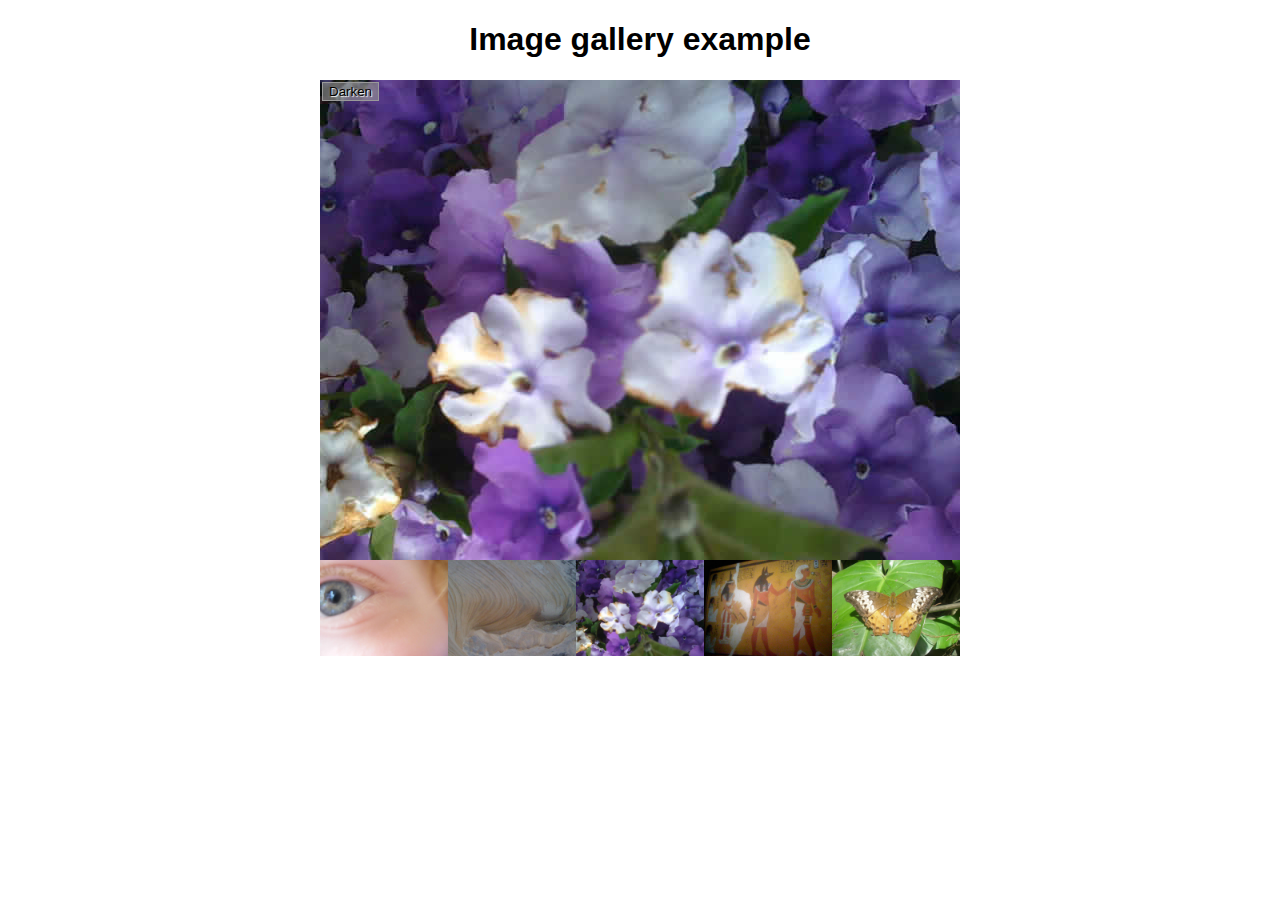
<file: gallery-start/index.html>
<!DOCTYPE html>
<html lang="en-us">
  <head>
    <meta charset="utf-8">

    <title>Image gallery</title>

    <link rel="stylesheet" href="style.css">
    
  </head>

  <body>
    <h1>Image gallery example</h1>

    <div class="full-img">
      <img class="displayed-img" src="images/pic3.jpg" alt="Closeup of a human eye">
      <div class="overlay"></div>
      <button class="dark">Darken</button>
    </div>

    <div class="thumb-bar">
      
    </div>
    <script src="main.js"></script>
  </body>
</html>
</file>
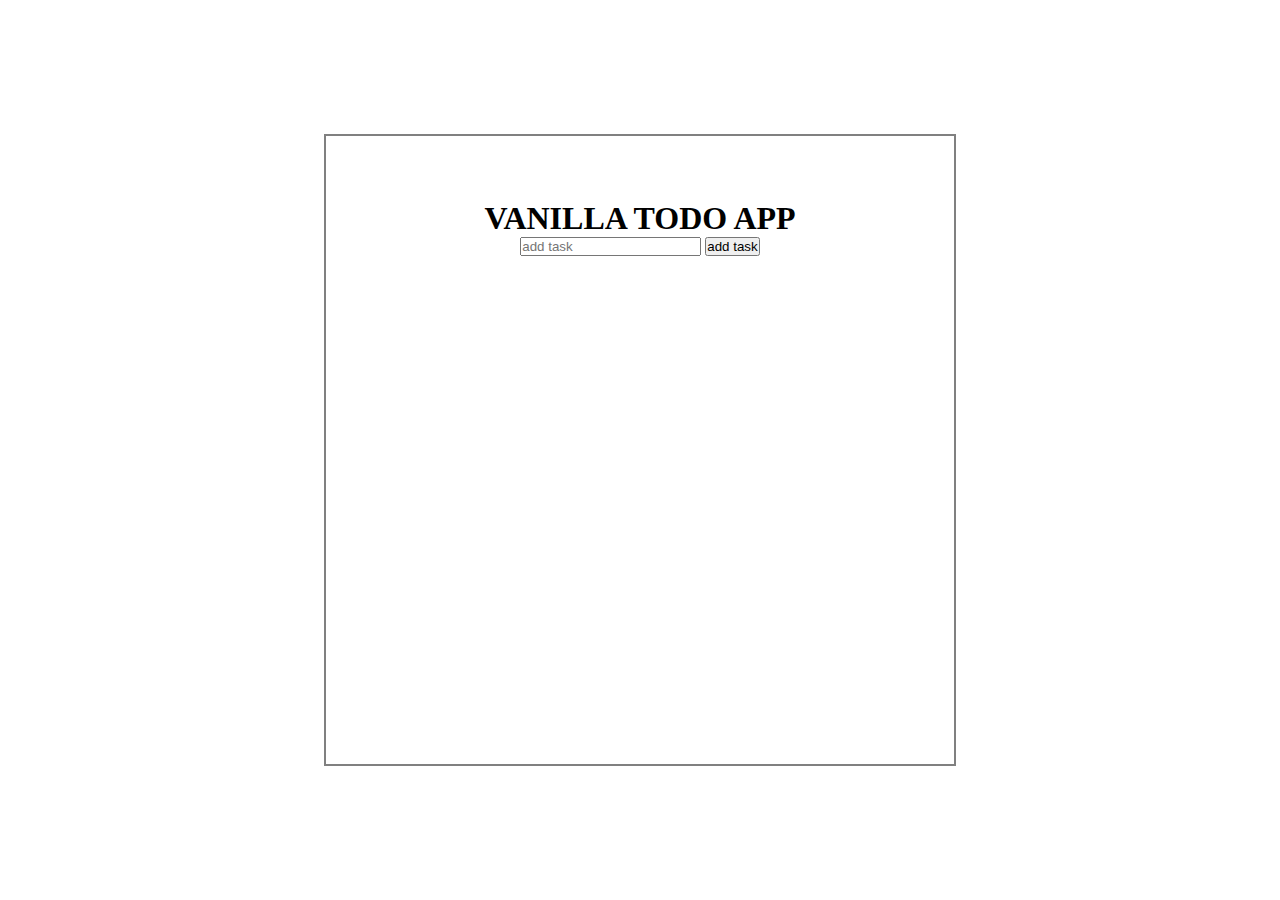
<file: JAVASCRIPT VANILLA TODO APP/index.html>
<!DOCTYPE html>
<html lang="en">
<head>
    <meta charset="UTF-8">
    <meta http-equiv="X-UA-Compatible" content="IE=edge">
    <meta name="viewport" content="width=device-width, initial-scale=1.0">
    <title>VANILLA TODO APP</title>
    <link rel="stylesheet" href="style.css">
    <link rel="stylesheet" href="https://cdnjs.cloudflare.com/ajax/libs/font-awesome/6.1.2/css/all.min.css">
</head>
<body>
        <div class="main">
            <h1>VANILLA TODO APP</h1>
            <form onsubmit="addTask(event)" id="form" method="post">
                <input id="task" type="text" name="task"  onchange="getTaskName(event)"  placeholder="add task">
                <button type="submit">add task</button>
            </form>
        <div class="items">

        </div>
        </div>
</body>

<script src="script.js"></script>
</html>
</file>
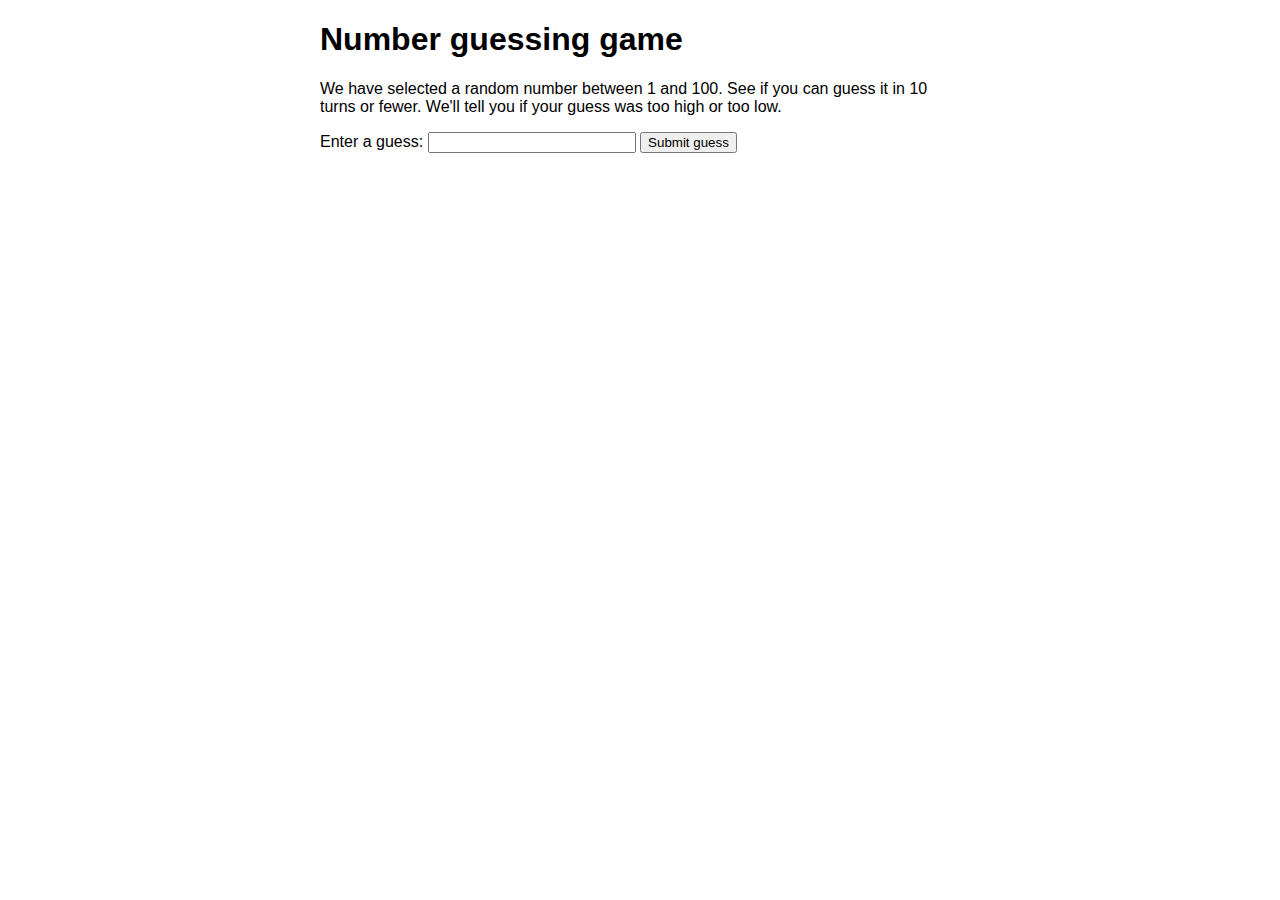
<file: number_guessing/index.html>
<!DOCTYPE html>
<html lang="en-us">
  <head>
    <meta charset="utf-8">

    <title>Number guessing game</title>

    <style>
      html {
        font-family: sans-serif;
      }

      body {
        width: 50%;
        max-width: 800px;
        min-width: 480px;
        margin: 0 auto;
      }
      
      .form input[type="number"] {
        width: 200px;
      }

      .lastResult {
        color: white;
        padding: 3px;
      }
    </style>
  </head>

  <body>
    <h1>Number guessing game</h1>

    <p>We have selected a random number between 1 and 100. See if you can guess it in 10 turns or fewer. We'll tell you if your guess was too high or too low.</p>

    <div class="form">
      <label for="guessField">Enter a guess: </label>
      <input type="number" min="1" max="100" required id="guessField" class="guessField">
      <input type="submit" value="Submit guess" class="guessSubmit">
    </div>

    <div class="resultParas">
      <p class="guesses"></p>
      <p class="lastResult"></p>
      <p class="lowOrHi"></p>
    </div>

    <script>
        let randomNumber = Math.floor(Math.random() * 100) + 1 ;

        let guesses = document.querySelector('.guesses');
        let lastResult = document.querySelector('.lastResult');
        let lowOrHi = document.querySelector('.lowOrHi');


        let guessSubmit = document.querySelector('.guessSubmit');
        let guessField = document.querySelector('.guessField');


        let guessCount = 1;
        let resetButton ;

        function checkGuess() {
            let userGuess = Number(guessField.value);
            if (guessCount === 1) {
                guesses.textContent = 'Proposition précédente&nbsp; :' ;
            }

            guesses.textContent += userGuess + ' ' ;

            if (userGuess === randomNumber) {
                
                lastResult.textContent = 'Bravo vous avez trouvé le nombre !';
                lastResult.style.backgroundColor = 'green';
                lowOrHi.textContent = '' ;
                setGameOver();
            }else if ( guessCount === 10){
                lastResult.textContent = '!!! PERDU&nbsp; !!!';
                setGameOver();
            }else{
                lastResult.textContent = 'Faux&nbsp;!';
                lastResult.style.backgroundColor = 'red';
                if (userGuess < randomNumber) {
                    lowOrHi.textContent = 'le nombre saisi est trop petit !'
                } else if (userGuess > randomNumber){
                    lowOrHi.textContent = 'Le nombre saisi est trop grand !'
                }
            }

            guessCount++;
            guessField.value = '';
            guessField.focus();
        }

        function setGameOver(){
            guessField.disabled = true;
            guessSubmit.disabled = true;

            resetButton = document.createElement('button');
            resetButton.textContent = 'Start new game';

            document.body.appendChild(resetButton);
            resetButton.addEventListener('click', resetGame);
        }

        function resetGame(){
            guessCount = 1;
             
            let resetParas = document.querySelectorAll('.resultParas p');
            for (let i = 0; i < resetParas.length; i++) {
               resetParas[i].textContent = '';       
            }

            resetButton.parentNode.removeChild(resetButton);


            guessField.disabled = false;
            guessSubmit.disabled = false;

            guessField.value = '';
            guessField.focus();

            lastResult.style.backgroundColor = 'white';

            randomNumber = Math.floor(Math.random() * 100) + 1;
        }

        guessSubmit.addEventListener('click', checkGuess);
    </script>
  </body>
</html>
</file>
<file: gallery-start/style.css>
h1 {
  font-family: helvetica, arial, sans-serif;
  text-align: center;
}

body {
  width: 640px;
  margin: 0 auto;
}

.full-img {
  position: relative;
  display: block;
  width: 640px;
  height: 480px;
}

.overlay {
  position: absolute;
  top: 0;
  left: 0;
  width: 640px;
  height: 480px;
  background-color: rgba(0,0,0,0);
}

button {
  border: 0;
  background: rgba(150,150,150,0.6);
  text-shadow: 1px 1px 1px white;
  border: 1px solid #999;
  position: absolute;
  cursor: pointer;
  top: 2px;
  left: 2px;
}

.thumb-bar img {
  display: block;
  width: 20%;
  float: left;
  cursor: pointer;
}
</file>
<file: JAVASCRIPT VANILLA TODO APP/style.css>
*,
::after,
::before{
    margin: 0;
    padding: 0;
    box-sizing: inherit;
}

body{
    display: flex;
    justify-content: center;
    align-items: center;
    height: 100vh;
}

.main{
    height: 500px;
    width: 500px;
    text-align: center;
    border: 2px solid gray;
    padding: 4rem;
}

.item{
    margin-bottom: 2px;
}
</file>
